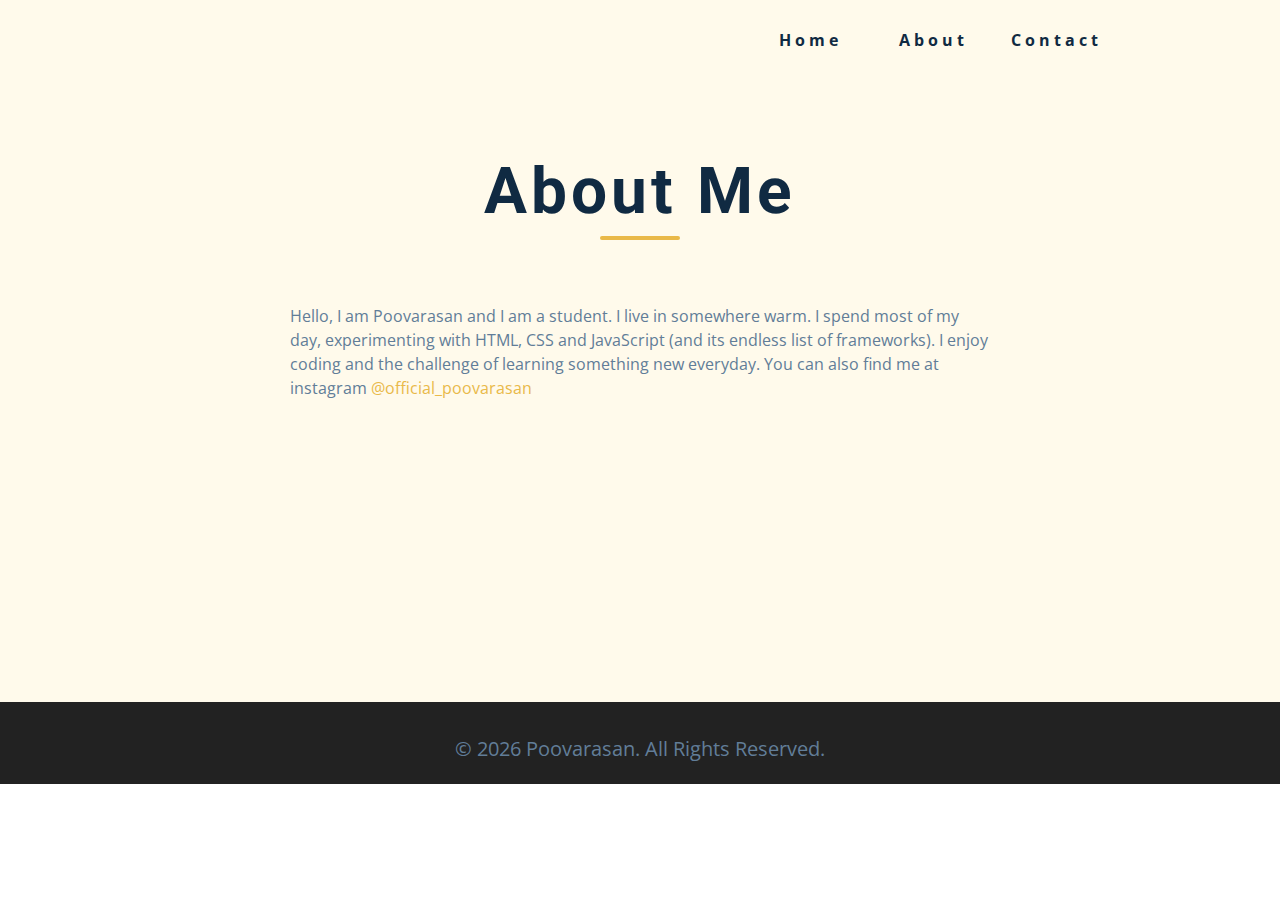
<file: about.html>
<!DOCTYPE html>
<html lang="en">
  <head>
    <meta charset="UTF-8" />
    <meta name="viewport" content="width=device-width, initial-scale=1.0" />
    <title>About</title>
    <!-- <link
      rel="stylesheet"
      href="./fontawesome-free-5.12.1-web/css/all.min.css"
    /> -->
    <!-- new font awesome -->
    <link
      rel="stylesheet"
      href="https://cdnjs.cloudflare.com/ajax/libs/font-awesome/6.5.1/css/all.min.css"
      integrity="sha512-DTOQO9RWCH3ppGqcWaEA1BIZOC6xxalwEsw9c2QQeAIftl+Vegovlnee1c9QX4TctnWMn13TZye+giMm8e2LwA=="
      crossorigin="anonymous"
      referrerpolicy="no-referrer"
    />
    <!-- css -->
    <link rel="stylesheet" href="styles.css" />
  </head>

  <body>
    <!-- navbar -->
    <nav class="nav" id="nav">
      <div class="nav-center">
        <!-- nav header -->
        <div class="nav-header">
          <button class="nav-btn" id="nav-btn">
            <i class="fas fa-bars"></i>
          </button>
        </div>
        <!-- nav links -->
        <ul class="nav-links">
          <li><a href="index.html">home</a></li>
          <li><a href="about.html">about</a></li>
          <li><a href="contact.html">contact</a></li>
        </ul>
      </div>
    </nav>
    <!-- end of navbar -->
    <!-- sidebar -->
    <aside class="sidebar" id="sidebar">
      <div>
        <button id="close-btn" class="close-btn">
          <i class="fas fa-times"></i>
        </button>
        <ul class="sidebar-links">
          <li><a href="index.html">home</a></li>
          <li><a href="about.html">about</a></li>
          <li><a href="contact.html">contact</a></li>
        </ul>
        <!-- <ul class="social-icons"> -->
        <!-- single item -->
        <!-- <li>
            <a
              href="https://twitter.com/_PoovarasanV_?t=Ll22XtDNsw2Pt6tXuEuovQ&s=09"
              class="social-icon"
            >
              <i class="fa-brands fa-x-twitter"></i>
            </a>
          </li> -->
        <!-- end of single item -->
        <!-- single item -->
        <!-- <li>
            <a href="https://www.twitter.com" class="social-icon">
              <i class="fab fa-linkedin"></i>
            </a>
          </li> -->
        <!-- end of single item -->
        <!-- single item -->
        <!-- <li>
            <a href="https://www.twitter.com" class="social-icon">
              <i class="fab fa-squarespace"></i>
            </a>
          </li> -->
        <!-- end of single item -->
        <!-- single item -->
        <!-- <li>
            <a href="https://www.twitter.com" class="social-icon">
              <i class="fab fa-behance"></i>
            </a>
          </li> -->
        <!-- end of single item -->
        <!-- single item -->
        <!-- <li>
            <a
              href="https://www.instagram.com/official_poovarasan?utm_source=qr&igsh=eTV4d283Z3Brb3Fj"
              class="social-icon"
            >
              <i class="fab fa-instagram"></i>
            </a>
          </li> -->
        <!-- end of single item -->
        <!-- </ul> -->
      </div>
    </aside>
    <!-- end of sidebar -->

    <!-- ############## -->

    <section class="section single-page">
      <!-- section title -->
      <div class="section-title">
        <h1>about me</h1>
        <div class="underline"></div>
      </div>
      <!--end of section title -->
      <div class="section-center page-info">
        <!-- about page -->
        <p>
          Hello, I am Poovarasan and I am a student. I live in somewhere warm. I
          spend most of my day, experimenting with HTML, CSS and JavaScript (and
          its endless list of frameworks). I enjoy coding and the challenge of
          learning something new everyday. You can also find me at instagram
          <a
            style="text-transform: lowercase"
            href="https://www.instagram.com/official_poovarasan?utm_source=qr&igsh=eTV4d283Z3Brb3Fj"
            >@official_poovarasan</a
          >
        </p>
      </div>
    </section>
    <!-- ############## -->
    <!-- ############## -->
    <!-- ############## -->
    <!-- ############## -->

    <!-- footer -->
    <footer class="footer">
      <ul class="social-icons">
        <!-- single item -->
        <li>
          <a
            href="https://twitter.com/_PoovarasanV_?t=Ll22XtDNsw2Pt6tXuEuovQ&s=09"
            class="social-icon"
          >
            <i class="fa-brands fa-x-twitter" style="color: #e9b949"></i>
          </a>
        </li>
        <!-- end of single item -->
        <!-- single item -->
        <li>
          <a
            href="https://www.linkedin.com/in/poovarasan-v-669930272"
            class="social-icon"
          >
            <i class="fab fa-linkedin"></i>
          </a>
        </li>
        <!-- end of single item -->
        <!-- single item -->
        <!-- <li>
          <a href="https://www.twitter.com" class="social-icon">
            <i class="fab fa-squarespace"></i>
          </a>
        </li> -->
        <!-- end of single item -->
        <!-- single item -->
        <!-- <li>
          <a href="https://www.twitter.com" class="social-icon">
            <i class="fab fa-behance"></i>
          </a>
        </li> -->
        <!-- end of single item -->
        <!-- single item -->
        <li>
          <a
            href="https://www.instagram.com/official_poovarasan?utm_source=qr&igsh=eTV4d283Z3Brb3Fj"
            class="social-icon"
          >
            <i class="fab fa-instagram"></i>
          </a>
        </li>
        <!-- end of single item -->
      </ul>

      <p>&copy; <span id="date"></span> Poovarasan. All rights reserved.</p>
    </footer>
    <script src="app.js"></script>
  </body>
</html>
</file>
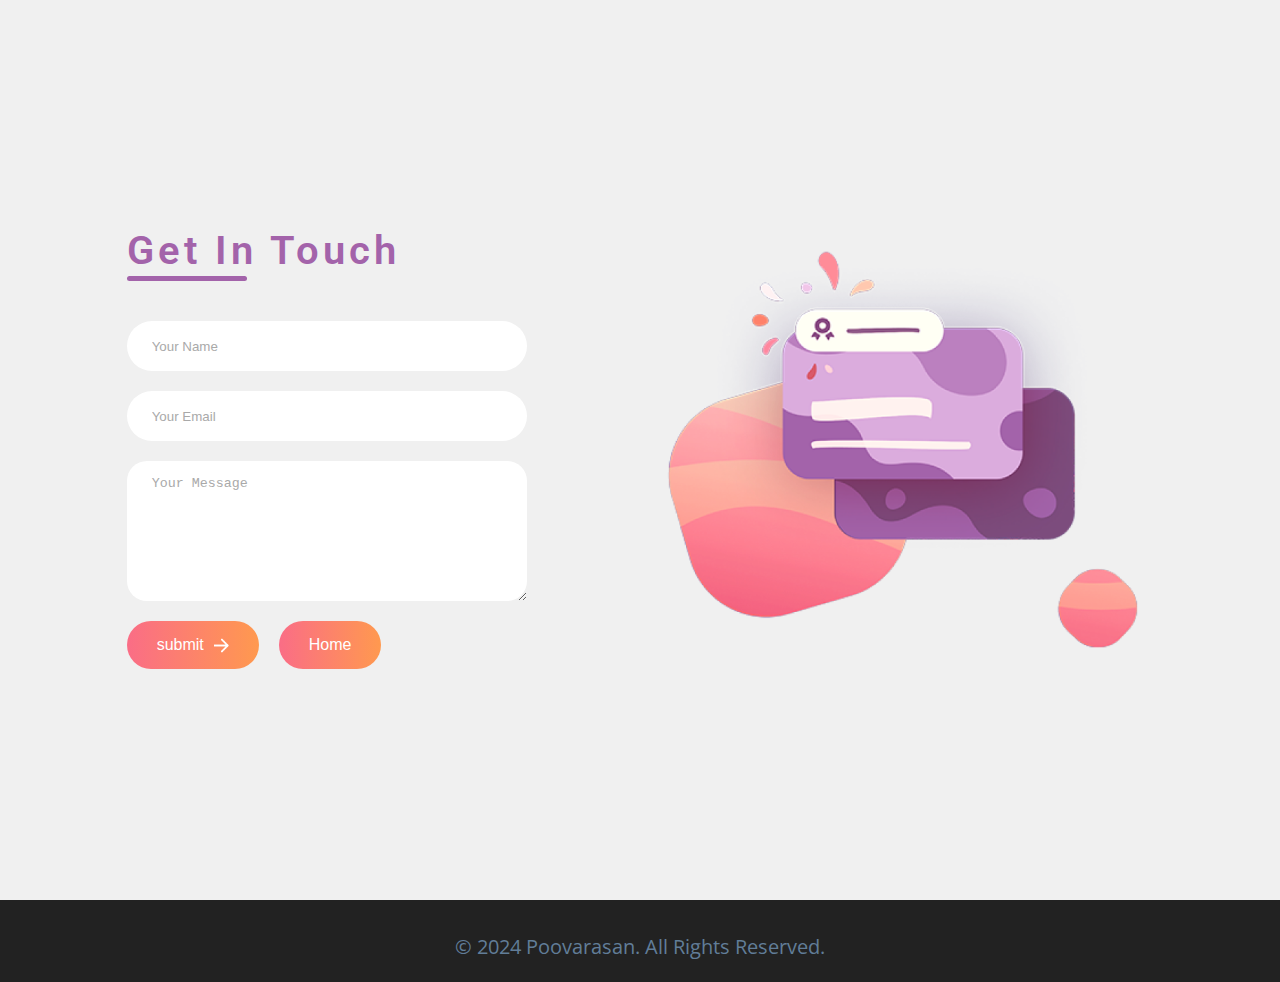
<file: contact.html>
<!DOCTYPE html>
<html lang="en">
  <head>
    <meta charset="UTF-8" />
    <meta name="viewport" content="width=device-width, initial-scale=1.0" />
    <title>Contact</title>
    <!-- new font awesome -->
    <link
      rel="stylesheet"
      href="https://cdnjs.cloudflare.com/ajax/libs/font-awesome/6.5.1/css/all.min.css"
      integrity="sha512-DTOQO9RWCH3ppGqcWaEA1BIZOC6xxalwEsw9c2QQeAIftl+Vegovlnee1c9QX4TctnWMn13TZye+giMm8e2LwA=="
      crossorigin="anonymous"
      referrerpolicy="no-referrer"
    />
    <!-- css -->
    <link rel="stylesheet" href="styles.css" />
  </head>

  <body>
    <!-- ############## -->
    <!-- ############## -->
    <!-- ############## -->
    <!-- ############## -->
    <div class="contact-container">
      <form
        action="https://api.web3forms.com/submit"
        method="POST"
        class="contact-left"
      >
        <div class="contact-left-title">
          <h2>Get in touch</h2>
          <hr />
        </div>
        <input
          type="hidden"
          name="access_key"
          value="51a83df2-8318-4177-893d-4195a4d06ff2"
        />
        <input
          type="text"
          name="name"
          placeholder="Your Name"
          class="contact-inputs"
          required
        />
        <input
          type="email"
          name="email"
          placeholder="Your Email"
          class="contact-inputs"
          required
        />
        <textarea
          name="message"
          placeholder="Your Message"
          class="contact-inputs"
          required
        ></textarea>
        <div class="contact-button">
          <button class="contact-button" type="submit">
            submit <img src="images/arrow_icon.png" alt="" />
          </button>
          <button class="contact-button" type="submit">
            <a href="index.html">Home</a>
          </button>
        </div>
      </form>
      <div class="contact-right">
        <img src="images/right_img.png" alt="" />
      </div>
    </div>
    <!-- ############## -->
    <!-- ############## -->
    <!-- ############## -->
    <!-- ############## -->

    <!-- footer -->
    <footer class="footer">
      <ul class="social-icons">
        <!-- single item -->
        <li>
          <a
            href="https://twitter.com/_PoovarasanV_?t=Ll22XtDNsw2Pt6tXuEuovQ&s=09"
            class="social-icon"
          >
            <i class="fa-brands fa-x-twitter" style="color: #e9b949"></i>
          </a>
        </li>
        <!-- end of single item -->
        <!-- single item -->
        <li>
          <a
            href="https://www.linkedin.com/in/poovarasan-v-669930272"
            class="social-icon"
          >
            <i class="fab fa-linkedin"></i>
          </a>
        </li>
        <!-- end of single item -->
        <!-- single item -->
        <li>
          <a
            href="https://www.instagram.com/official_poovarasan?utm_source=qr&igsh=eTV4d283Z3Brb3Fj"
            class="social-icon"
          >
            <i class="fab fa-instagram"></i>
          </a>
        </li>
        <!-- end of single item -->
      </ul>
      <p>&copy; <span id="date"></span>2024 Poovarasan. All rights reserved.</p>
    </footer>
    <script src="app.js"></script>
  </body>
</html>
</file>
<file: styles.css>
/*
=============== 
Fonts
===============
*/
@import url("https://fonts.googleapis.com/css?family=Open+Sans|Roboto:400,700&display=swap");

/*
=============== 
Variables
===============
*/

:root {
  /* dark shades of primary color*/
  --clr-primary-1: hsl(43, 86%, 17%);
  --clr-primary-2: hsl(43, 77%, 27%);
  --clr-primary-3: hsl(43, 72%, 37%);
  --clr-primary-4: hsl(42, 63%, 48%);
  /* primary/main color */
  --clr-primary-5: hsl(42, 78%, 60%);
  /* lighter shades of primary color */
  --clr-primary-6: hsl(43, 89%, 70%);
  --clr-primary-7: hsl(43, 90%, 76%);
  --clr-primary-8: hsl(45, 86%, 81%);
  --clr-primary-9: hsl(45, 90%, 88%);
  --clr-primary-10: hsl(45, 100%, 96%);
  /* darkest grey - used for headings */
  --clr-grey-1: hsl(209, 61%, 16%);
  --clr-grey-2: hsl(211, 39%, 23%);
  --clr-grey-3: hsl(209, 34%, 30%);
  --clr-grey-4: hsl(209, 28%, 39%);
  /* grey used for paragraphs */
  --clr-grey-5: hsl(210, 22%, 49%);
  --clr-grey-6: hsl(209, 23%, 60%);
  --clr-grey-7: hsl(211, 27%, 70%);
  --clr-grey-8: hsl(210, 31%, 80%);
  --clr-grey-9: hsl(212, 33%, 89%);
  --clr-grey-10: hsl(210, 36%, 96%);
  --clr-white: #fff;
  --ff-primary: "Roboto", sans-serif;
  --ff-secondary: "Open Sans", sans-serif;
  --transition: all 0.3s linear;
  --spacing: 0.25rem;
  --radius: 0.5rem;
  --light-shadow: 0 5px 15px rgba(0, 0, 0, 0.1);
  --dark-shadow: 0 5px 15px rgba(0, 0, 0, 0.2);
  --max-width: 1170px;
}
/*
=============== 
Global Styles
===============
*/

*,
::after,
::before {
  margin: 0;
  padding: 0;
  box-sizing: border-box;
}
body {
  font-family: var(--ff-secondary);
  background: var(--clr-white);
  color: var(--clr-grey-1);
  line-height: 1.5;
  font-size: 0.875rem;
  scroll-behavior: smooth;
}
ul {
  list-style-type: none;
}
a {
  text-decoration: none;
}
img:not(.nav-logo) {
  width: 100%;
  display: block;
}

h1,
h2,
h3,
h4 {
  letter-spacing: var(--spacing);
  text-transform: capitalize;
  line-height: 1.25;
  margin-bottom: 0.75rem;
  font-family: var(--ff-primary);
}
h1 {
  font-size: 3rem;
}
h2 {
  font-size: 2rem;
}
h3 {
  font-size: 1.25rem;
}
h4 {
  font-size: 0.875rem;
}
p {
  margin-bottom: 1.25rem;
  color: var(--clr-grey-5);
}
@media screen and (min-width: 800px) {
  h1 {
    font-size: 4rem;
  }
  h2 {
    font-size: 2.5rem;
  }
  h3 {
    font-size: 1.75rem;
  }
  h4 {
    font-size: 1rem;
  }
  body {
    font-size: 1rem;
  }
  h1,
  h2,
  h3,
  h4 {
    line-height: 1;
  }
}
/*  global classes */

.btn {
  text-transform: uppercase;
  background: var(--clr-primary-5);
  color: var(--clr-primary-1);
  padding: 0.375rem 0.75rem;
  letter-spacing: var(--spacing);
  display: inline-block;
  font-weight: 700;
  -webkit-transition: var(--transition);
  transition: var(--transition);
  font-size: 0.875rem;
  border: 2px solid transparent;
  cursor: pointer;
  box-shadow: 0 1px 3px rgba(0, 0, 0, 0.2);
  border-radius: var(--radius);
}
.btn:hover {
  color: var(--clr-primary-1);
  background: var(--clr-primary-7);
}
/* section */
.section {
  padding: 5rem 0;
}

.section-center {
  width: 90vw;
  margin: 0 auto;
  max-width: 1170px;
}
@media screen and (min-width: 992px) {
  .section-center {
    width: 95vw;
  }
}
/* added during recording */
.underline {
  width: 5rem;
  height: 0.25rem;
  margin-bottom: 1.25rem;
  background: var(--clr-primary-5);
  margin-left: auto;
  margin-right: auto;
  border-radius: 20px;
}
.section-title {
  margin-bottom: 4rem;
  text-align: center;
}
.bg-grey {
  background: var(--clr-grey-10);
}
/*
=============== 
Navbar
===============
*/
.nav-links {
  display: none;
}
.nav {
  height: 5rem;
  padding: 1rem;
  display: grid;
  -webkit-box-align: center;
  align-items: center;
  -webkit-transition: var(--transition);
  transition: var(--transition);
}
.nav-center {
  width: 100%;
  max-width: 1170px;
  margin: 0 auto;
}
.nav-header {
  display: grid;
  grid-template-columns: auto 1fr;
  -webkit-box-align: center;
  align-items: center;
}
.nav-btn {
  background: transparent;
  border-color: transparent;
  color: var(--clr-primary-5);
  font-size: 2rem;
  cursor: pointer;
  justify-self: end;
}
@media screen and (min-width: 768px) {
  .nav {
    background: var(--clr-primary-10);
  }
  .nav-btn {
    display: none;
  }
  .nav-links {
    display: grid;
    grid-template-columns: repeat(4, 1fr);
    justify-items: center;
    -webkit-column-gap: 2rem;
    -moz-column-gap: 2rem;
    column-gap: 2rem;
    justify-self: end;
  }
  .nav-links a {
    text-transform: capitalize;
    color: var(--clr-grey-1);
    font-weight: bold;
    letter-spacing: var(--spacing);
    -webkit-transition: var(--transition);
    transition: var(--transition);
  }
  .nav-links a:hover {
    color: var(--clr-primary-5);
  }
  .nav-center {
    display: grid;
    grid-template-columns: auto 1fr;
    -webkit-box-align: center;
    align-items: center;
  }
}
/* fixed navbar */
.navbar-fixed {
  position: fixed;
  top: 0;
  left: 0;
  width: 100%;
  background: var(--clr-white);
  z-index: 2;
  box-shadow: var(--light-shadow);
}
/*
=============== 
Sidebar
===============
*/
.sidebar {
  position: fixed;
  top: 0;
  left: 0;
  width: 100%;
  height: 100%;
  background: var(--clr-grey-10);
  z-index: 4;
  display: grid;
  /* align-items: center;
  justify-content: center; */
  place-items: center;
  -webkit-transition: var(--transition);
  transition: var(--transition);
  /* add later */
  -webkit-transform: translateX(-100%);
  transform: translateX(-100%);
}
/* toggle sidebar */
.show-sidebar {
  -webkit-transform: translateX(0);
  transform: translateX(0);
}
.sidebar-links {
  text-align: center;
}
.sidebar-links a {
  font-size: 2rem;
  text-transform: capitalize;
  -webkit-transition: var(--transition);
  transition: var(--transition);
  color: var(--clr-grey-5);
  letter-spacing: var(--spacing);
  display: inline-block;
  margin-bottom: 1.5rem;
}
.sidebar-links a:hover {
  color: var(--clr-primary-5);
}
.social-icons {
  display: grid;
  margin-top: 3rem;
  width: 20rem;
  grid-template-columns: repeat(5, 1fr);
  justify-items: center;
}
.social-icon {
  font-size: 1.5rem;
  color: var(--clr-grey-1);
  -webkit-transition: var(--transition);
  transition: var(--transition);
}
.social-icon:hover {
  color: var(--clr-primary-5);
}
.close-btn {
  position: absolute;
  top: 1rem;
  right: 1rem;
  font-size: 3rem;
  background: transparent;
  border: transparent;
  -webkit-transition: var(--transition);
  transition: var(--transition);
  color: #bb2525;
  cursor: pointer;
}
.close-btn:hover {
  color: #e66b6b;
}
/*
=============== 
Hero
===============
*/
/* underline added to globals */
.hero .underline {
  margin-bottom: 0.5rem;
  margin-left: 0;
}
.hero-img {
  display: none;
}
.hero {
  background: var(--clr-primary-10);
}
.hero-center {
  min-height: calc(100vh - 5rem);
  display: grid;
  place-items: center;
}
.hero-info h4 {
  color: var(--clr-grey-5);
}
.hero-icons {
  justify-items: start;
}
.hero-btn {
  margin-top: 1.25rem;
}
@media screen and (min-width: 992px) {
  .hero-img {
    display: block;
    position: relative;
  }
  .hero-center {
    grid-template-columns: 1fr 1fr;
  }

  .hero-img::before,
  .about-img::before {
    content: "";
    position: absolute;
    width: 100%;
    height: 100%;
    border: 0.25rem solid var(--clr-primary-5);
    top: 2rem;
    right: -2rem;
    border-radius: var(--radius);
  }
}
.hero-photo {
  max-width: 25rem;
  max-height: 30rem;
  -o-object-fit: cover;
  object-fit: cover;
  border-radius: var(--radius);
  position: relative;
}
/*
=============== 
About
===============
*/
/* section title added to globals */
html {
  scroll-behavior: smooth;
}
.about-title {
  text-align: left;
  margin-bottom: 2rem;
}
.about-title .underline {
  margin-left: 0;
}
.about-center {
  display: grid;
  gap: 3rem 2rem;
}
.about-img {
  justify-self: center;
  margin-bottom: 4rem;
}
@media screen and (min-width: 992px) {
  .about-center {
    grid-template-columns: 1fr 1fr;
  }
  .about-img {
    position: relative;
  }
  .about-img::before {
    left: -2rem;
  }
  .about-info {
    align-self: center;
  }
}
/*
=============== 
Connect
===============
*/
.connect {
  min-height: 40vh;
  position: relative;
  padding: 10rem 0 5rem 0;
  margin: 5rem 0;
}
.video-container {
  position: absolute;
  top: 0;
  left: 0;
  width: 100%;
  height: 100%;
  -o-object-fit: cover;
  object-fit: cover;
  z-index: -2;
}
.connect::after {
  content: "";
  position: absolute;
  top: 0;
  left: 0;
  width: 100%;
  height: 100%;
  background: var(--clr-white);
  /* background: rgba(0, 0, 0, 0.6); */
  opacity: 0.7;
  z-index: -1;
}
.connect {
  display: grid;
  place-items: center;
}
.video-banner .section-title {
  margin-bottom: 2rem;
}
.video-text {
  max-width: 30rem;
}
.video-banner {
  background: var(--clr-primary-10);
  padding: 3rem 5rem 12rem 5rem;
  text-align: center;

  -webkit-clip-path: polygon(
    0% 0%,
    100% 0%,
    100% 75%,
    75% 75%,
    75% 100%,
    50% 75%,
    0% 75%
  );
  clip-path: polygon(
    0% 0%,
    100% 0%,
    100% 75%,
    75% 75%,
    75% 100%,
    50% 75%,
    0% 75%
  );
}
.connect {
  -webkit-clip-path: polygon(
    50% 0%,
    100% 10%,
    100% 90%,
    50% 100%,
    0 90%,
    0 10%
  );
  clip-path: polygon(50% 0%, 100% 10%, 100% 90%, 50% 100%, 0 90%, 0 10%);
}
/*
=============== 
Skills
===============
*/
@media screen and (min-width: 768px) {
  .skills-center {
    display: grid;
    grid-template-columns: 1fr 1fr;
    -webkit-column-gap: 2rem;
    -moz-column-gap: 2rem;
    column-gap: 2rem;
  }
}
.skills {
  background: var(--clr-primary-9);
  padding-bottom: 13rem;
}
.skills h3 {
  margin: 1.5rem 0;
  color: var(--clr-primary-1);
  letter-spacing: 0.1rem;
}
.skill {
  margin-bottom: 1.25rem;
}
.skill p {
  margin-bottom: 0.5rem;
  text-transform: capitalize;
  color: var(--clr-primary-1);
}
.skill-container {
  background: var(--clr-white);
  height: 1rem;
  width: 100%;
  border-radius: var(--radius);
  position: relative;
}
.skill-value {
  position: absolute;
  top: 0;
  left: 0;
  background: var(--clr-primary-5);
  height: 100%;
  width: 50%;
  border-radius: var(--radius);
}
.value-95 {
  width: 95%;
}
.value-85 {
  width: 85%;
}
.value-60 {
  width: 60%;
}
.value-90 {
  width: 90%;
}
.value-80 {
  width: 80%;
}
.skill-text {
  position: absolute;
  top: -2rem;
  left: 50%;
  -webkit-transform: translateX(-50%);
  transform: translateX(-50%);
}
.skill-text-95 {
  left: 95%;
}
.skill-text-85 {
  left: 85%;
}
.skill-text-60 {
  left: 60%;
}
.skill-text-90 {
  left: 90%;
}
.skill-text-80 {
  left: 80%;
}
.download {
  margin: 0 auto;
}
/*
=============== 
Contact
===============
*/
.contact-container {
  height: 100vh;
  display: flex;
  align-items: center;
  justify-content: space-evenly;
  background-color: #f0f0f0;
}
.contact-left {
  display: flex;
  flex-direction: column;
  align-items: start;
  gap: 20px;
}
.contact-left-title h2 {
  font-weight: 600;
  color: #a363aa;
  font-size: 40px;
  margin-bottom: 5px;
}
.contact-left-title hr {
  border: none;
  width: 120px;
  height: 5px;
  background-color: #a363aa;
  border-radius: 10px;
  margin-bottom: 20px;
}
.contact-inputs {
  width: 400px;
  height: 50px;
  border: none;
  outline: none;
  padding-left: 25px;
  font-weight: 500;
  color: #666;
  border-radius: 50px;
}
.contact-left textarea {
  height: 140px;
  padding-top: 15px;
  border-radius: 20px;
}
.contact-inputs:focus {
  border: 2px solid #ff994f;
}
.contact-inputs::placeholder {
  color: #a9a9a9;
}
.contact-button {
  display: flex;
  gap: 20px;
}
.contact-button a {
  color: white;
}
.contact-left button {
  display: flex;
  align-items: center;
  justify-content: center;
  padding: 15px 30px;
  font-size: 16px;
  color: #fff;
  gap: 10px;
  border: none;
  border-radius: 50px;
  background: linear-gradient(270deg, #ff994f, #fa6d86);
  cursor: pointer;
}
.contact-left button img {
  height: 15px;
}
.contact-right img {
  width: 500px;
}
@media (max-width: 800px) {
  .contact-inputs {
    width: 80vw;
  }
  .contact-right {
    display: none;
  }
}
/*
=============== 
End of Contact
===============
*/
/*
=============== 
Projects
===============
*/
.project-section {
  background-color: #f0f0f0;
  padding-bottom: 4rem;
}
.project-section-title {
  padding: 40px 0;
  text-align: center;
  background-color: #f0f0f0;
}
.project-section-center {
  width: 90vw;
  margin: 0 auto;
  max-width: 1170px;
}
.project-underline {
  width: 5rem;
  height: 0.25rem;
  background: var(--clr-primary-5);
  margin-left: auto;
  margin-right: auto;
  border-radius: 20px;
}
.container {
  display: grid;
  grid-template-columns: 1fr;
  gap: 20px;
  max-width: 950px;
  width: 100%;
  padding: 20px;
  background-color: #f0f0f0;
}

.card {
  padding: 20px;
  border-radius: 8px;
  box-shadow: 0 4px 8px rgba(0, 0, 0, 0.1);
  transition: transform 0.3s, box-shadow 0.3s;
}

.card h3 {
  margin-top: 0;
  margin-bottom: 1rem;
}

.card p {
  color: #666;
}

.card button {
  background-color: transparent;
  border: 1px solid #ccc;
  padding: 10px 20px;
  border-radius: 5px;
  cursor: pointer;
  margin-top: 1rem;
}

.card button:hover {
  border-color: #888;
}

.dark-bg {
  background-color: #333;
  color: white;
}

.dark-bg p {
  color: #ccc;
}

.light-bg {
  background-color: #fafafa;
  border: 1px solid #ddd;
}
.boton-l:hover {
  transition: all 1s;
  background-color: black;
  color: white;
}
.boton {
  color: white;
}
.boton:hover {
  transition: all 1s;
  background-color: white;
  color: black;
}

@media (min-width: 600px) {
  .container {
    grid-template-columns: repeat(2, 1fr);
  }
}

/*
=============== 
End of projects
===============
*/
/*
=============== 
Footer
===============
*/
.footer {
  background: #222;
  display: grid;
  place-items: center;
}
.footer .social-icons {
  display: flex;
  justify-content: center;
  margin-top: 1rem;
  gap: 3rem;
  margin-bottom: 1rem;
}
.footer .social-icon {
  color: var(--clr-primary-5);
}
.footer .social-icon:hover {
  color: var(--clr-primary-10);
}
.footer p {
  font-size: 1.25rem;
  text-transform: capitalize;
}
/*
=============== 
Single Page
===============
*/
.single-page {
  background: var(--clr-primary-10);
  min-height: calc(100vh - 5rem - 198px);
}
.page-info {
  max-width: 700px;
}
.page-info a {
  text-transform: uppercase;
  color: var(--clr-primary-5);
  -webkit-transition: var(--transition);
  transition: var(--transition);
}
.page-info a:hover {
  color: var(--clr-primary-1);
}
</file>
